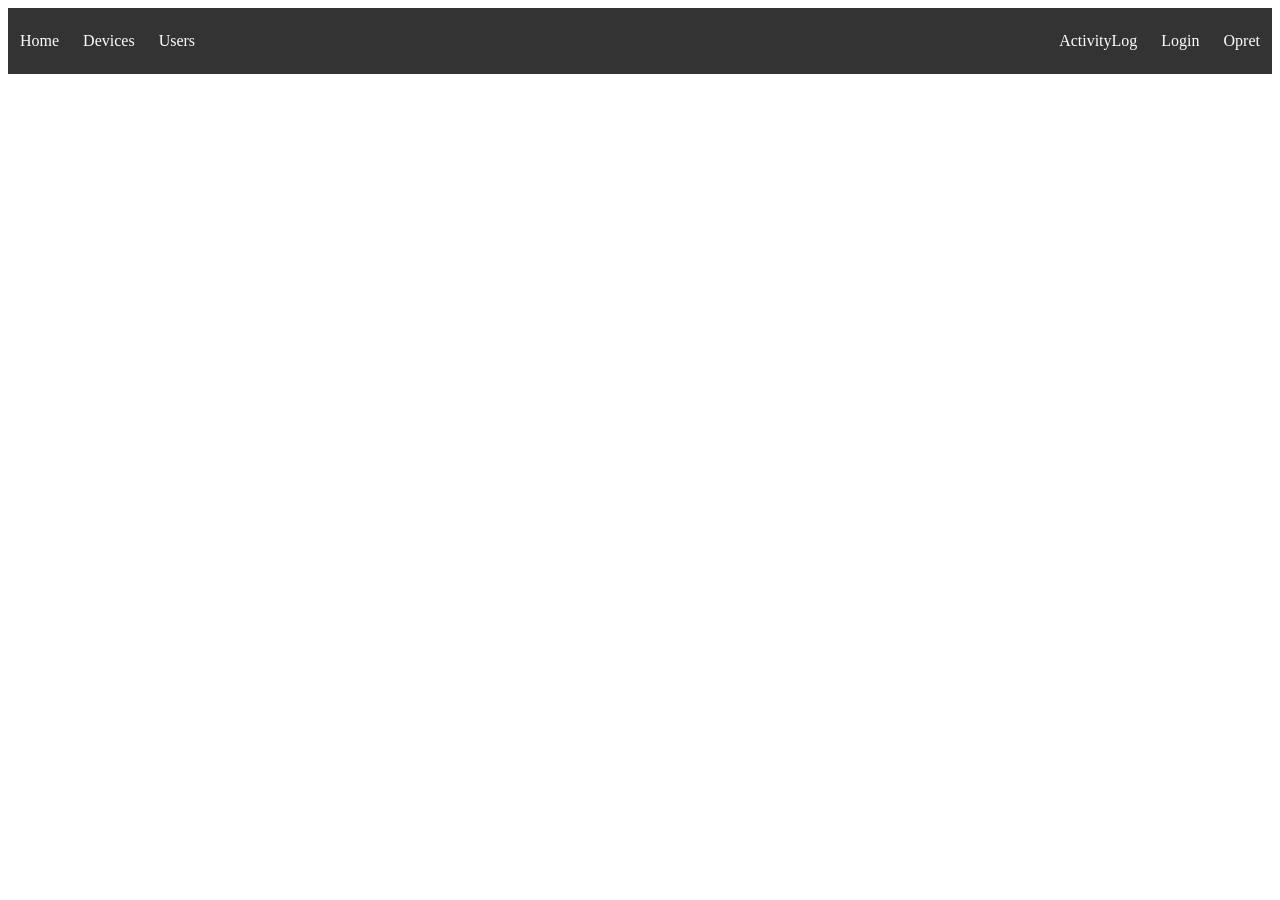
<file: frontend/AdminDashboard/index.html>
<!DOCTYPE html>
<html lang="en">
<head>
    <link rel="stylesheet" href="Styles.css">
    <script src="Page.js"></script>
    <meta charset="UTF-8">
    <meta name="viewport" content="width=device-width, initial-scale=1.0">
    <title>Admin Page</title>
</head>
<body>
    <ul>
        <li><a href="index.html">Home</a></li>
        <li><a href="ShowAllDevices/AllDevices.html">Devices</a></li>
        <li><a href="/ShowAllUsers/AllUsers.html">Users</a></li>
        <li style="float:right"><a class="active" id="signupButton" href="/CreateUser/CreateUser.html">Opret</a></li>
        <li style="float:right"><a class="active" id="authButton" href="/Login/Login.html">Login</a></li>
        <li style="float:right"><a class="active" id="authButton" href="/ActivityLog/ShowActivityLog.html">ActivityLog</a></li>
      </ul>

      

</body>
</html>
</file>
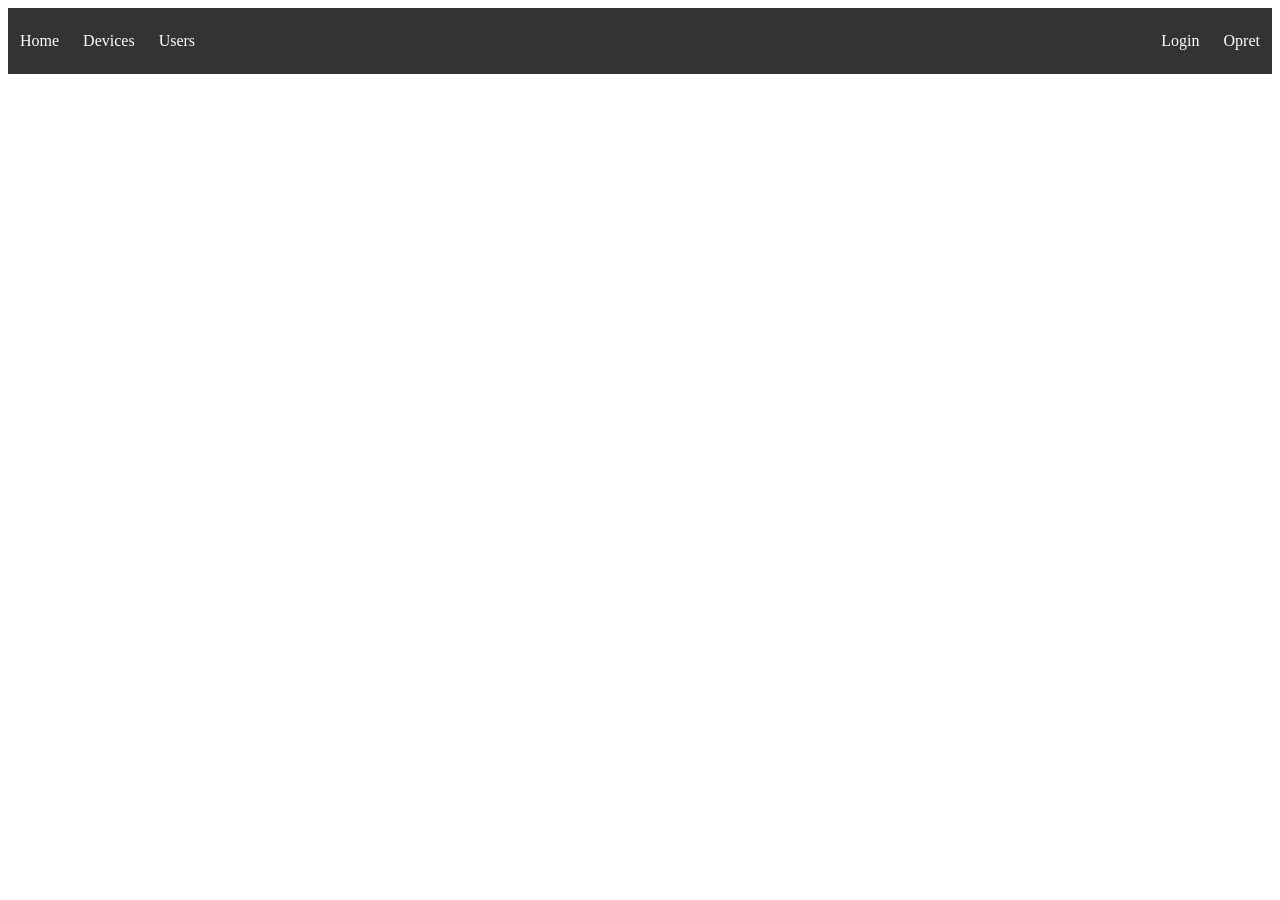
<file: frontend/AdminDashboard/Settings.html>
<!DOCTYPE html>
<html lang="en">
<head>
    <link rel="stylesheet" href="Styles.css">
    <script src="Page.js"></script>
    <meta charset="UTF-8">
    <meta name="viewport" content="width=device-width, initial-scale=1.0">
    <title>Admin Page</title>
</head>
<body>
    <ul>
        <li><a href="index.html">Home</a></li>
        <li><a href="ShowAllDevices/AllDevices.html">Devices</a></li>
        <li><a href="/ShowAllUsers/AllUsers.html">Users</a></li>
        <li style="float:right"><a class="active" id="signupButton" href="/CreateUser/CreateUser.html">Opret</a></li>
        <li style="float:right"><a class="active" id="authButton" href="/Login/Login.html">Login</a></li>
      </ul>

</body>
</html>
</file>
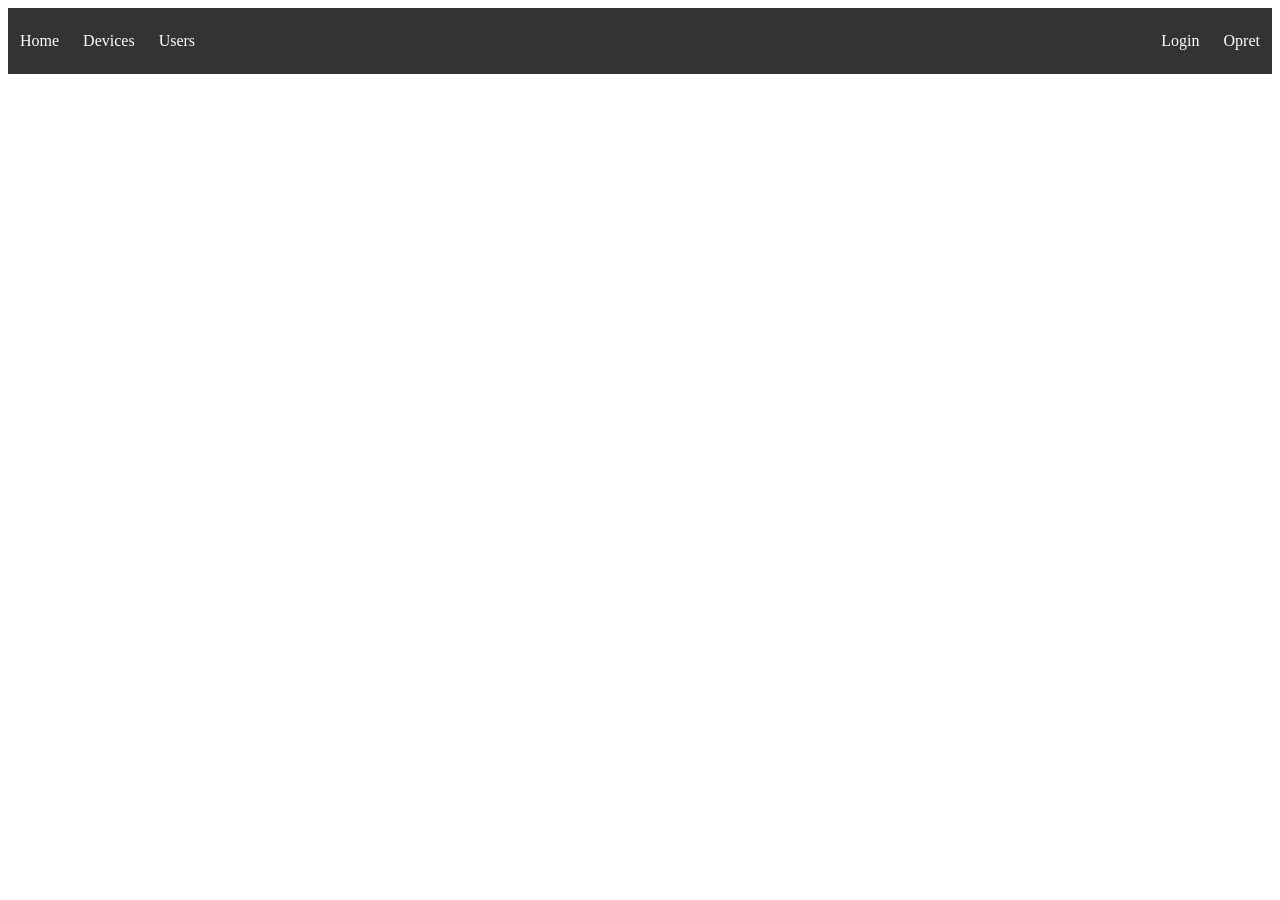
<file: frontend/AdminDashboard/User.html>
<!DOCTYPE html>
<html lang="en">
<head>
    <link rel="stylesheet" href="Styles.css">
    <script src="Page.js"></script>
    <meta charset="UTF-8">
    <meta name="viewport" content="width=device-width, initial-scale=1.0">
    <title>Admin Page</title>
</head>
<body>
    <ul>
        <li><a href="index.html">Home</a></li>
        <li><a href="ShowAllDevices/AllDevices.html">Devices</a></li>
        <li><a href="/ShowAllUsers/AllUsers.html">Users</a></li>
        <li style="float:right"><a class="active" id="signupButton" href="/CreateUser/CreateUser.html">Opret</a></li>
        <li style="float:right"><a class="active" id="authButton" href="/Login/Login.html">Login</a></li>
      </ul>


      
</body>
</html>
</file>
<file: frontend/AdminDashboard/Styles.css>
ul {
  list-style-type: none;
  margin: 0;
  padding: 0;
  overflow: hidden;
  background-color: #333;
}

li {
  float: left;
}

li a {
  display: block;
  color: white;
  text-align: center;
  padding: 24px 12px;
  text-decoration: none;
}

/* Change the link color to #111 (black) on hover */
li a:hover {
  background-color: #111;
}

#userList {
  display: flex;
  flex-wrap: wrap;
  gap: 15px; /* Afstand mellem kortene */
  justify-content: center; /* Centrer kortene horisontalt */
}

.user-card {
  border: 1px solid #ccc;
  padding: 15px;
  width: 200px; /* Fast bredde til hvert kort */
  border-radius: 8px;
  background-color: #f9f9f9;
  box-shadow: 0 4px 6px rgba(0, 0, 0, 0.1);
  text-align: center; /* Centrer tekst inden i kortet */
  display: flex;
  flex-direction: column; /* Sørg for, at indholdet placeres lodret */
  align-items: center; /* Centrer indholdet horisontalt */
}

.user-card h3 {
  margin-top: 0;
  color: #333;
}

.user-card p {
  margin: 5px 0;
}

.delete-button {
  background-color: #e74c3c;
  color: white;
  border: none;
  padding: 8px 12px;
  border-radius: 5px;
  cursor: pointer;
  margin-top: 10px;
}

.delete-button:hover {
  background-color: #c0392b;
}
</file>
